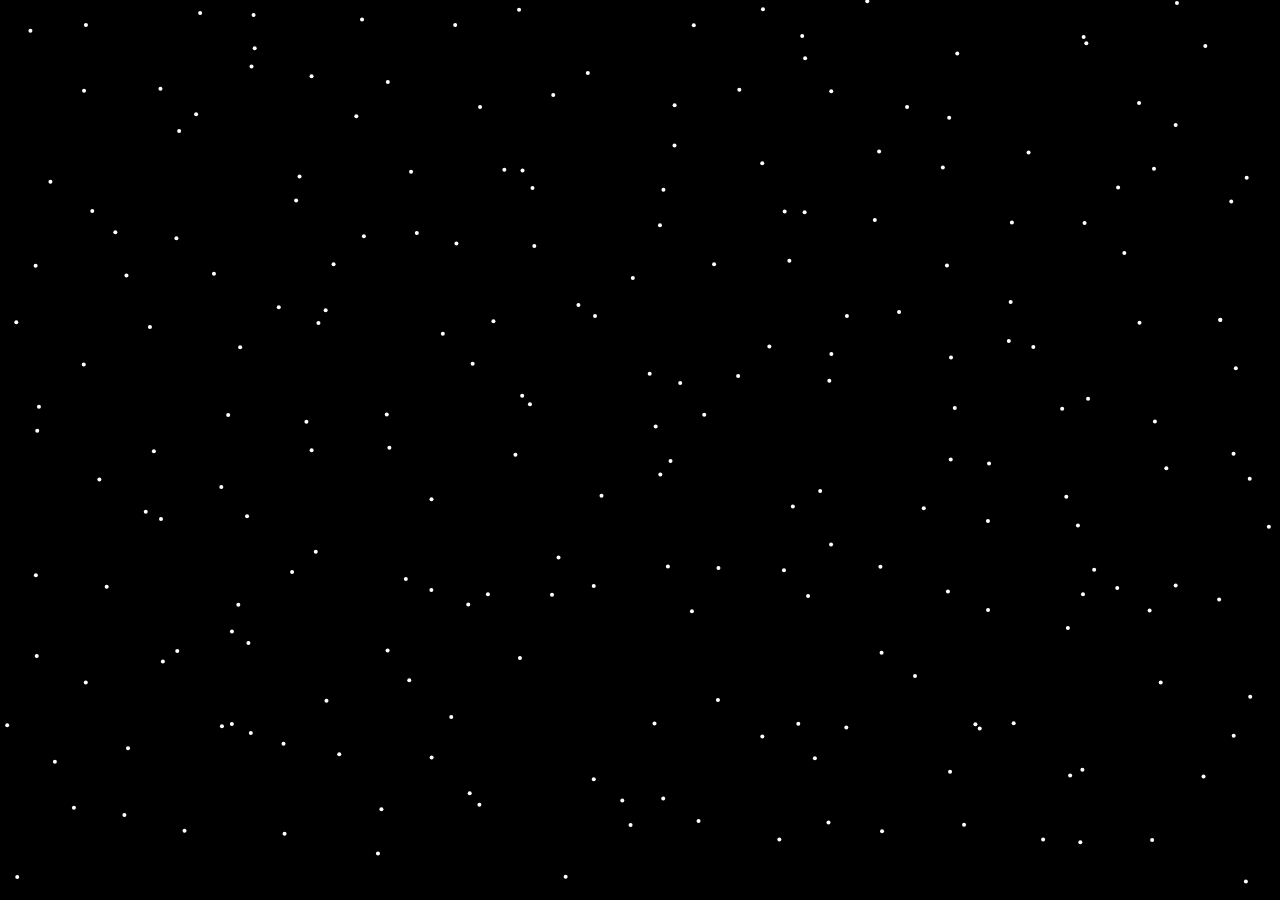
<file: embed/hex.html>
<html>

<head>
    <style>
        body {
            margin: 0;
            padding: 0;
            overflow: hidden;
            background-color: black;
        }

        #canvas {
            position: fixed;
            left: 0;
            top: 0;
            width: 100%;
            height: 100%;
            z-index: -5;
        }
    </style>
</head>

<body>
    <canvas id="canvas"></canvas>

    <script>
        const canvas = document.querySelector("#canvas");
        const ctx = canvas.getContext("2d");

        let w, h, particles;
        let particleDistance = 70;
        let mouse = {
            x: undefined,
            y: undefined,
            radius: 150
        }

        function init() {
            resizeReset();
            animationLoop();
        }

        function resizeReset() {
            w = canvas.width = window.innerWidth;
            h = canvas.height = window.innerHeight;

            particles = [];
            for (let y = 0; y <= h; y += particleDistance) {
                for (let x = 0; x <= w; x += particleDistance) {
                    let randomOffsetX = (Math.random() - 0.5) * 90; // Adds random offset to X
                    let randomOffsetY = (Math.random() - 0.5) * 90; // Adds random offset to Y
                    particles.push(new Particle(x + randomOffsetX, y + randomOffsetY));
                }
            }
        }

        function animationLoop() {
            ctx.clearRect(0, 0, w, h);
            drawScene();
            requestAnimationFrame(animationLoop);
        }

        function drawScene() {
            for (let i = 0; i < particles.length; i++) {
                particles[i].update();
                particles[i].draw();
            }
            drawMouseLines();
        }

        function drawMouseLines() {
            if (mouse.x === undefined || mouse.y === undefined) return;

            for (let a = 0; a < particles.length; a++) {
                let dx = mouse.x - particles[a].x;
                let dy = mouse.y - particles[a].y;
                let distance = Math.sqrt(dx * dx + dy * dy);

                if (distance < mouse.radius) {
                    for (let b = a + 1; b < particles.length; b++) {
                        let dx2 = mouse.x - particles[b].x;
                        let dy2 = mouse.y - particles[b].y;
                        let distance2 = Math.sqrt(dx2 * dx2 + dy2 * dy2);

                        if (distance2 < mouse.radius) {
                            ctx.strokeStyle = "rgba(155, 155, 155, 0.6)";
                            ctx.lineWidth = 1;
                            ctx.beginPath();
                            ctx.moveTo(particles[a].x, particles[a].y);
                            ctx.lineTo(particles[b].x, particles[b].y);
                            ctx.stroke();
                        }
                    }
                }
            }
        }

        function mousemove(e) {
            mouse.x = e.x;
            mouse.y = e.y;
        }

        function mouseout() {
            mouse.x = undefined;
            mouse.y = undefined;
        }

        class Particle {
            constructor(x, y) {
                this.x = x;
                this.y = y;
                this.size = 2;
                this.baseX = this.x;
                this.baseY = this.y;
                this.speed = (Math.random() * 5) + 1;
                this.jitter = Math.random() * 2; // Small jitter effect
            }
            draw() {
                ctx.fillStyle = "rgba(255,255,255,1)";
                ctx.beginPath();
                ctx.arc(this.x, this.y, this.size, 0, Math.PI * 2);
                ctx.closePath();
                ctx.fill();
            }
            update() {
                let dx = mouse.x - this.x;
                let dy = mouse.y - this.y;
                let distance = Math.sqrt(dx * dx + dy * dy);
                let maxDistance = mouse.radius;
                let force = (maxDistance - distance) / maxDistance;
                let forceDirectionX = dx / distance;
                let forceDirectionY = dy / distance;
                let directionX = forceDirectionX * force * this.speed;
                let directionY = forceDirectionY * force * this.speed;

                if (distance < mouse.radius) {
                    this.x -= directionX + (Math.random() - 0.5) * this.jitter;
                    this.y -= directionY + (Math.random() - 0.5) * this.jitter;
                } else {
                    if (this.x !== this.baseX) {
                        let dx = this.x - this.baseX;
                        this.x -= dx / 10;
                    }
                    if (this.y !== this.baseY) {
                        let dy = this.y - this.baseY;
                        this.y -= dy / 10;
                    }
                }
            }
        }

        init();
        window.addEventListener("resize", resizeReset);
        window.addEventListener("mousemove", mousemove);
        window.addEventListener("mouseout", mouseout);
    </script>
</body>

</html>
</file>
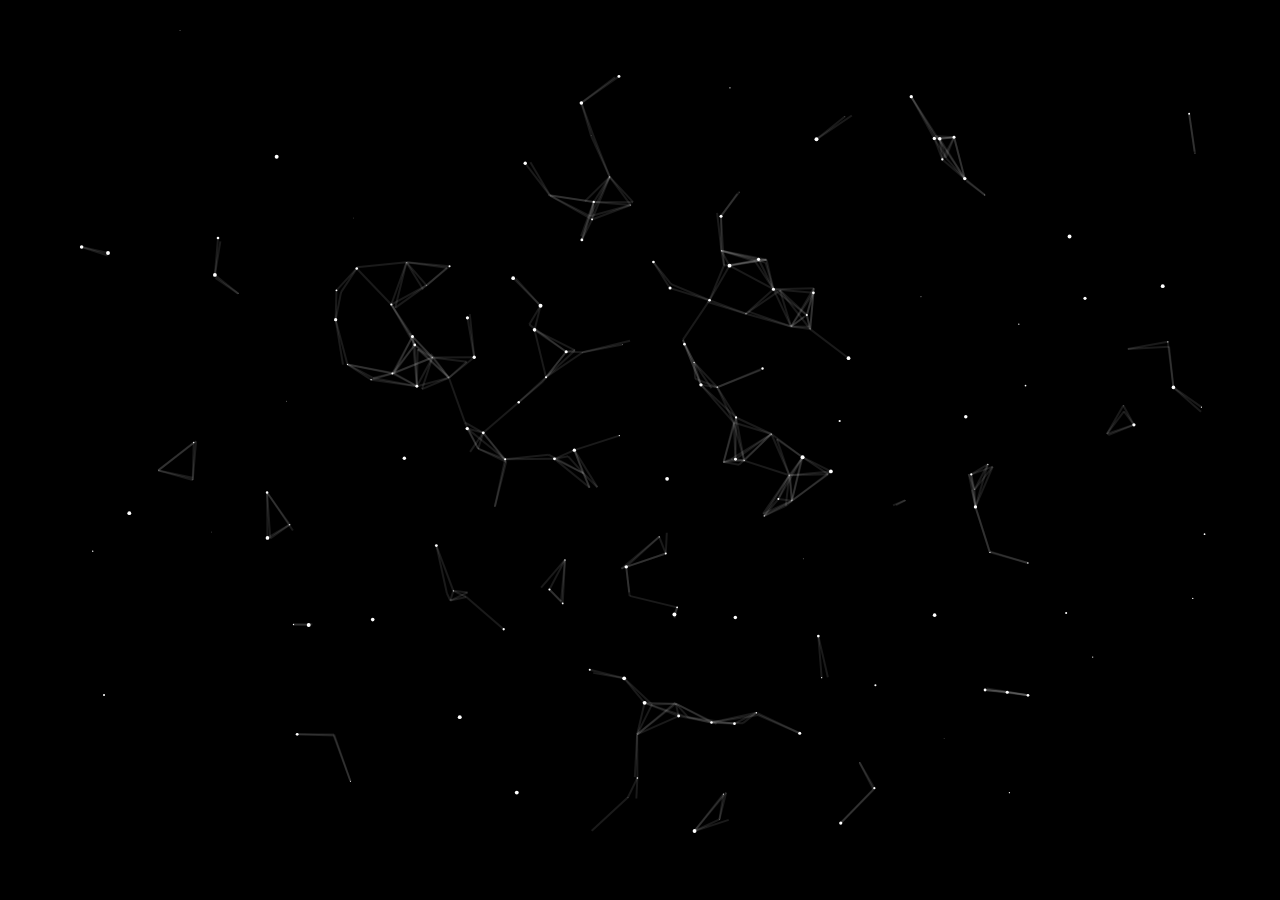
<file: embed/lunar.html>
<html>
  <head>
    <style>
      body {
        margin: 0;
        padding: 0;
        overflow: hidden;
        background-color: black;
      }

      #canvas {
        position: fixed;
        left: 0;
        top: 0;
        width: 100%;
        height: 100%;
        z-index: -5;
      }
    </style>
  </head>
  <body>
    <canvas id="canvas"></canvas>
    <script>
      const canvas = document.querySelector("#canvas");
      const ctx = canvas.getContext("2d");
      let w, h, particles;
      let mouse = {
        x: undefined,
        y: undefined,
        radius: 75
      }

      function init() {
        resizeReset();
        animationLoop();
      }

      function resizeReset() {
        w = canvas.width = window.innerWidth;
        h = canvas.height = window.innerHeight;
        particles = [];
        for (let i = 5; i < 200; i++) { 
          let x = Math.random() * w;
          let y = Math.random() * h;
          particles.push(new Particle(x, y));
        }
      }

      function animationLoop() {
        ctx.clearRect(0, 0, w, h);
        drawScene();
        requestAnimationFrame(animationLoop);
      }

      function drawScene() {
        for (let i = 5; i < particles.length; i++) {
          particles[i].update();
          particles[i].draw();
          drawLine(particles[i]);
        }
      }

      function drawLine(particle) {
        for (let i = 5; i < particles.length; i++) {
          let dx = particle.x - particles[i].x;
          let dy = particle.y - particles[i].y;
          let distance = Math.sqrt(dx * dx + dy * dy);
          if (distance < 50) {
            ctx.strokeStyle = "rgba(255, 255, 255, 0.1)";
            ctx.lineWidth = 2;
            ctx.beginPath();
            ctx.moveTo(particle.x, particle.y);
            ctx.lineTo(particles[i].x, particles[i].y);
            ctx.stroke();
          }
        }
      }

      function mousemove(e) {
        mouse.x = e.x;
        mouse.y = e.y;
      }

      function mouseout() {
        mouse.x = undefined;
        mouse.y = undefined;
      }
      class Particle {
        constructor(x, y) {
          this.x = x;
          this.y = y;
          this.size = Math.random() * 2;
          this.baseX = this.x;
          this.baseY = this.y;
          this.speed = (Math.random() * 0.001) + 0.001; // 
        }
        draw() {
          ctx.fillStyle = "rgba(255, 255, 255, 1)";
          ctx.beginPath();
          ctx.arc(this.x, this.y, this.size, 0, Math.PI * 2);
          ctx.closePath();
          ctx.fill();
        }
        update() {
          let dx = mouse.x - this.x;
          let dy = mouse.y - this.y;
          let distance = Math.sqrt(dx * dx + dy * dy);
          let maxDistance = mouse.radius;
          let force = (maxDistance - distance) / maxDistance; // 2 ~ 2
          let forceDirectionX = dx / distance;
          let forceDirectionY = dy / distance;
          let directionX = forceDirectionX * force * this.speed;
          let directionY = forceDirectionY * force * this.speed;
          if (distance < mouse.radius) {
            this.x += directionX;
            this.y += directionY;
          } else {
            if (this.x !== this.baseX) {
              let dx = this.x - this.baseX;
              this.x -= dx / 70;
            }
            if (this.y !== this.baseY) {
              let dy = this.y - this.baseY;
              this.y -= dy / 70;
            }
          }
        
          if (Math.abs(this.x - this.baseX) < 1 && Math.abs(this.y - this.baseY) < 1) {
            this.size = Math.random() * 2;
            this.speed = (Math.random() * 0.001) + 0.001;
            this.baseX = Math.random() * w;
            this.baseY = Math.random() * h;
          }
        }
      }
      init();
      window.addEventListener("resize", resizeReset);
      window.addEventListener("mousemove", mousemove);
      window.addEventListener("mouseout", mouseout);
    </script>
  </body>
</html>
</file>
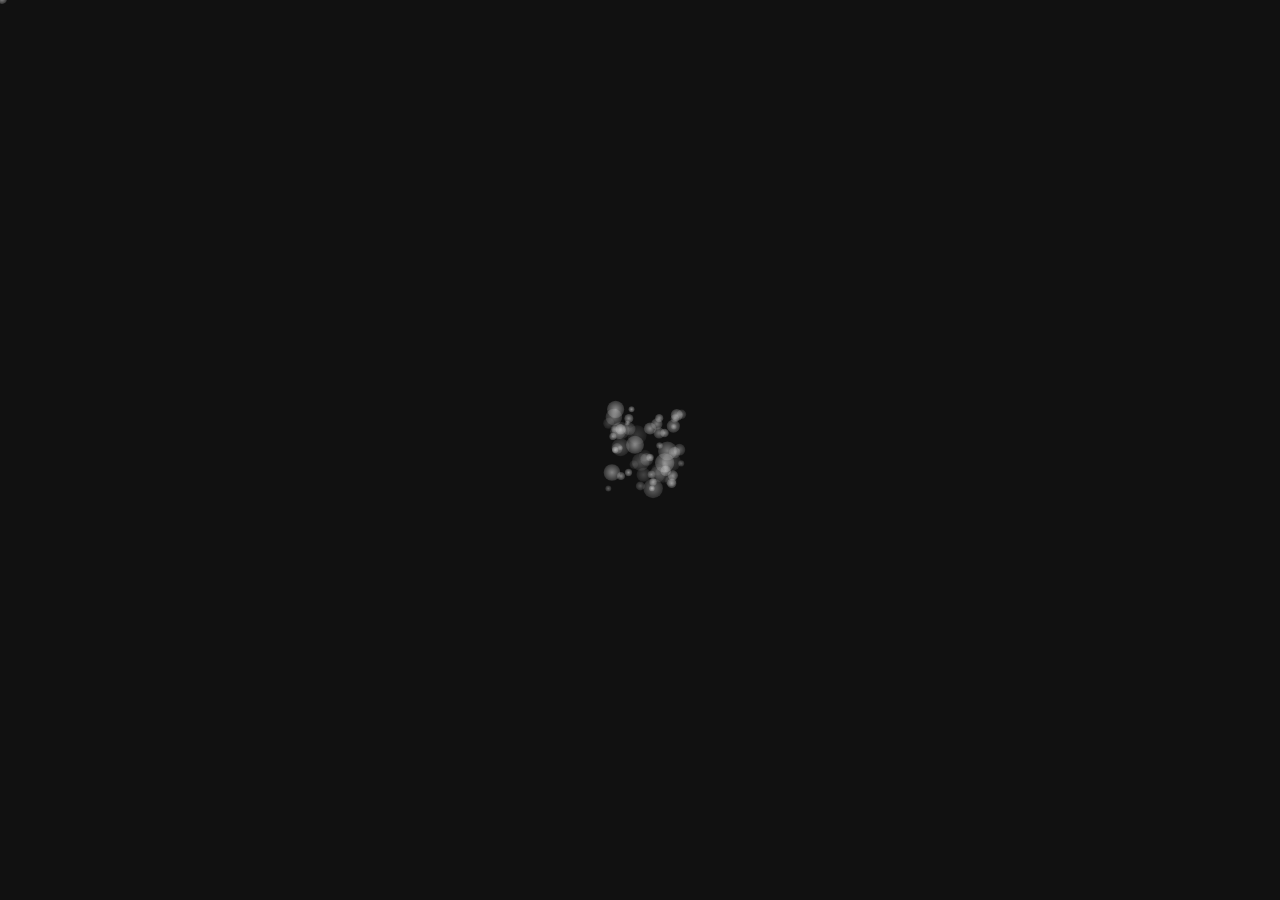
<file: embed/particles.html>
<!DOCTYPE html>
<html lang="en">
<head>
  <meta charset="UTF-8">
  <meta name="viewport" content="width=device-width, initial-scale=1.0">
  <style>
    body {
      margin: 0;
      padding: 0;
      width: 100%;
      height: 100%;
      background: #111;
      overflow: hidden;
      cursor: pointer;
    }

    .p {
      position: absolute;
      top: -6px;
      left: -3px;
      width: 10px;
      height: 10px;
      border-radius: 50%;
      background: radial-gradient(rgba(255, 255, 255, 0.5), rgba(255, 255, 255, 0));
    }
  </style>
</head>
<body>

  <div id="particles">
    <div class="p" id="p0"></div>
  </div>

  <script src="https://cdnjs.cloudflare.com/ajax/libs/gsap/3.9.1/gsap.min.js"></script>

  <script>
    var numP = 60;

    for (var i = 1; i < numP; i++) {
      var _p = document.getElementById('p0').cloneNode(false);
      _p.id = "p" + i;
      document.getElementById('particles').appendChild(_p);
      gsap.set(_p, {
        scale: 0.5 + 1.5 * Math.random(),
        alpha: 0.25 + Math.random(),
        x: window.innerWidth / 2 + (-40 + 80 * Math.random()),
        y: window.innerHeight / 2 + (-40 + 80 * Math.random())
      });
    }

    window.addEventListener('mousemove', move);

    function move(e) {
      for (var ii = 1; ii < numP; ii++) {
        gsap.to('#p' + ii, {
          duration: 0.5,
          delay: 0.005 * ii,
          bezier: {
            type: 'thru',
            values: [
              {
                x: e.clientX + 25 - 50 * Math.random(),
                y: e.clientY + 25 - 50 * Math.random()
              },
              {
                x: e.clientX,
                y: e.clientY
              }
            ]
          },
          ease: "back.out(3)"
        });
        gsap.to('#p' + ii, {
          duration: 0.005 * ii,
          scale: 4
        });
        gsap.to('#p' + ii, {
          duration: 0.5,
          delay: 0.005 * ii,
          scale: 0
        });
      }
    }
  </script>
</body>
</html>
</file>
